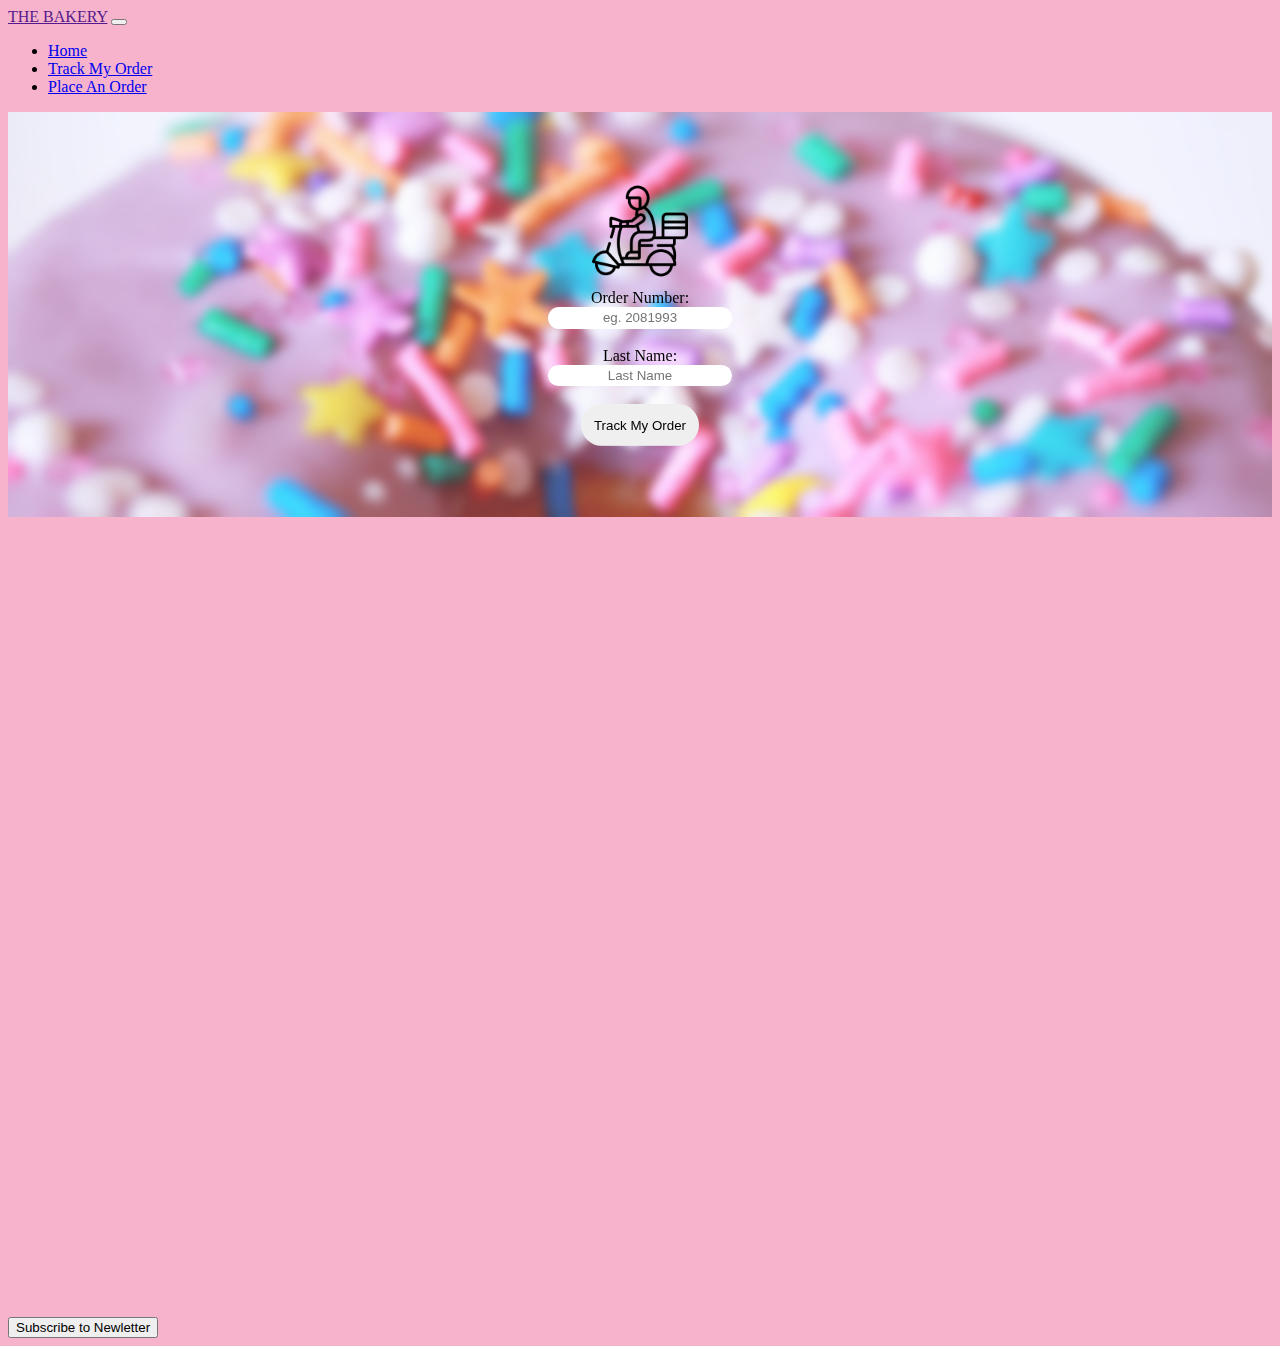
<file: track_order.html>
<!DOCTYPE html>
<html lang="en">

<head>
    <meta charset="UTF-8">
    <meta http-equiv="X-UA-Compatible" content="IE=edge">
    <meta name="viewport" content="width=device-width, initial-scale=1.0">

    <!-- Bootstap Styles -->
    <link rel="stylesheet" href="https://stackpath.bootstrapcdn.com/bootstrap/4.1.3/css/bootstrap.min.css"
        integrity="sha384-MCw98/SFnGE8fJT3GXwEOngsV7Zt27NXFoaoApmYm81iuXoPkFOJwJ8ERdknLPMO" crossorigin="anonymous">

    <link rel="stylesheet" href="style.css">

    <title>The Bakery</title>
</head>

<body>

    <nav id="mainNavbar" class="navbar navbar-dark bg-none navbar-expand-md sticky-top py-0">
        <a href="" class="navbar-brand">THE BAKERY</a>
        <button class="navbar-toggler" data-toggle="collapse" data-target="#navLinks" aria-label="Toggle navigation">
            <span class="navbar-toggler-icon"></span>
        </button>
        <div class="collapse navbar-collapse" id="navLinks">
            <ul class="navbar-nav">
                <li class="nav-item"><a class="nav-link " href="index.html">Home</a></li>
                <li class="nav-item"><a class="nav-link active " href="#">Track My Order</a></li>
                <li class="nav-item"><a class="nav-link " href="place_order.html">Place An Order</a></li>
            </ul>
        </div>
    </nav>

    <div class="bannerImage img-fluid">

        <div class="blur">
            <img src="imgs/delivery-man.png" alt="delivery icon" class="small">
            <form action="" id="orderTracker">

                <label for="orderNumber">Order Number:</label>
                <input type="number" name="orderNumber" id="orderNumber" placeholder="eg. 2081993" required> </br>

                <label for="lastName">Last Name:</label>
                <input type="text" name="lastName" id="lastName" placeholder="Last Name" required> </br>

                <button type="submit">Track My Order</button>

            </form>

        </div>
    </div>

    <div class="map">
        <iframe
            src="https://www.google.com/maps/embed?pb=!1m14!1m12!1m3!1d4103.247627259901!2d-6.283427743668069!3d53.31158806691265!2m3!1f0!2f0!3f0!3m2!1i1024!2i768!4f13.1!5e0!3m2!1sen!2sie!4v1632674141128!5m2!1sen!2sie"
            width="800" height="600" style="border:0;" allowfullscreen="" loading="lazy"></iframe>

    </div>

    <footer class="row align-items-center justify-content-center">

        <button type="button" class="alert sub">Subscribe to Newletter</a>

    </footer>


    <script src="https://code.jquery.com/jquery-3.3.1.slim.min.js"
        integrity="sha384-q8i/X+965DzO0rT7abK41JStQIAqVgRVzpbzo5smXKp4YfRvH+8abtTE1Pi6jizo"
        crossorigin="anonymous"></script>
    <script src="https://cdnjs.cloudflare.com/ajax/libs/popper.js/1.14.3/umd/popper.min.js"
        integrity="sha384-ZMP7rVo3mIykV+2+9J3UJ46jBk0WLaUAdn689aCwoqbBJiSnjAK/l8WvCWPIPm49"
        crossorigin="anonymous"></script>
    <script src="https://stackpath.bootstrapcdn.com/bootstrap/4.1.3/js/bootstrap.min.js"
        integrity="sha384-ChfqqxuZUCnJSK3+MXmPNIyE6ZbWh2IMqE241rYiqJxyMiZ6OW/JmZQ5stwEULTy"
        crossorigin="anonymous"></script>

    <script>
        $(function () {
            $(document).scroll(function () {
                var $nav = $("#mainNavbar");
                $nav.toggleClass("scrolled", $(this).scrollTop() > $nav.height());
            });
        });
    </script>

</body>

</html>
</file>
<file: style.css>
body {
    background-color: #f7b3cc;
    
}

/* Image classes used to the superscript images over the text and forms (small) and also for the images on the main page (medium) */

img.medium{
    height: 500px;
    width: auto;
    border-radius: 15px;
    display: inline-flex;
    margin: 1em;
}

img.small{
    height: 6rem;
    padding-bottom: 10px;
}

/* Styling for the text elements on the main page */

.container{
    display: flex;
    align-items: center;
    text-align: center;
}

.text{
    padding: 3rem;
    background-color: #B3F7DE;
    border-radius: 15px;
    
}

/* Styling for the 'Subscribe to Newletter button on all pages */

.sub:hover{
    cursor: pointer;
    background-color: #EEF7B3;
    transition: background-color 500ms ease-in-out;
}

.sub:focus{
    border: none;
    transform: scale(0.9, 0.9);
}

/* Scrolled class for Javascript function to alter the navbar when scolling past the nav height */

.navbar.scrolled {
    background: #BCB3F7;
    transition: background 250ms;
}

/* Div on order tracking page which contains a banner image */

.bannerImage{
    width: 100%;
    background-image: url(imgs/donut.jpg);
    background-position: center;
    background-size: cover;
    height: 405px;
}

/* blur styling for the div inside the banner image div */

.blur{
    background: rgba(255, 255, 255, 0.2);
    backdrop-filter: blur(5px);
    height: 405px;
    width: 100%;
    display: flex;
    flex-direction: column;
    justify-content: center;
    align-items: center;
}

/* styling for the form within the blured div, within the bannerImage div */


form{
    display: flex;
    flex-direction: column;
    align-items: center;
    justify-content: center;
}

input{
    border-radius: 25px;
    padding: .25em;
    border: none;
    text-align: center;
}

input:focus{
    outline: none;
    place
}

input:focus::placeholder{
    color: transparent;
}

input::-webkit-outer-spin-button,
input::-webkit-inner-spin-button {
  -webkit-appearance: none;
  margin: 0;
}

/* styling on the button within the order tracking form -- same styling should be used for the place order form when this is being created, for 'changed my mind button' have the color fade from the oposite side and be a pastel red color  */

button[type="submit"]{
    background-color: #EFEFEF;
    background: linear-gradient(to left, #EFEFEF 50%, #B3F7DE 50%) right;
    background-size: 300%;
    background-repeat: no-repeat;
    transition: 500ms ease-out;
    padding: 1em;
    border: none;
    border-radius: 25px;
}

button[type="submit"]:hover{
    background-position: left;
    transform: scale(1.1, 1.1);
}

button[type="submit"]:focus{
    transform: scale(1, 1);
    outline: none;
}

/* Styling for making the iframe responsive -- to center align an iframe you must have text-align: center; in the parent element */

div.map{
    text-align: center;
    margin-top: 2em;
    margin-bottom: 2em;
    position: relative;
    padding-bottom: 56.25%; /* 16:9 */
    padding-top: 25px;
    height: 0;
    
}

iframe{
    position: absolute;
    top: 0;
    left: 0;
    width: 100%;
    height: 100%;
    border-radius: 5px;
}

/* Table styling for place order page */

.tableImage{
    background-image: url(imgs/Macroons.jpg);
    width: 100%;
    background-position: center;
    background-size: cover;
    height: 405px;
    margin-bottom: 2em;
}

.tableBlur{
    background: rgba(255, 255, 255, 0.2);
    backdrop-filter: blur(5px);
    height: 405px;
    width: 100%;
    display: flex;
    flex-direction: column;
    justify-content: center;
    align-items: center;
    
}

table{
    width: 100%;
    text-align: center;
    color: black;
}

th,td{
    border: 1px solid grey;
    background: #B3F7DE; 
}

.orderForm{
    padding: 3rem;
    background-color: #EEF7B3;
    border-radius: 15px;
}

select{
    border-radius: 25px;
    padding: .25em;
    border: none;
    text-align: center;
}

select:focus{
    outline: none;
}

.formButtons{
    margin-top: 1em;
}

/* Styling for the reset button */

button[type="reset"]{
    background-color: #EFEFEF;
    background: linear-gradient(to right, #EFEFEF 50%, #f6797e 50%) left;
    background-size: 300%;
    background-repeat: no-repeat;
    transition: 500ms ease-out;
    padding: 1em;
    border: none;
    border-radius: 25px;
    margin-left: 1em;
}

button[type="reset"]:hover{
    background-position: right;
    transform: scale(1.1, 1.1);
}

button[type="reset"]:focus{
    transform: scale(1, 1);
    outline: none;
}


.orderArea{
    display: flex;
    justify-content: center;
    align-items: center;
    margin-bottom: 2em;
}

/* media query to reformat the main page to display in columns when below 992px */

@media (max-width: 992px){
.container, .orderArea{
    display: flex;
    flex-direction: column;
}

}

/* * {
    background: #000 !important;
    color: #0f0 !important;
    outline: solid #f00 1px !important;
  } */
</file>
